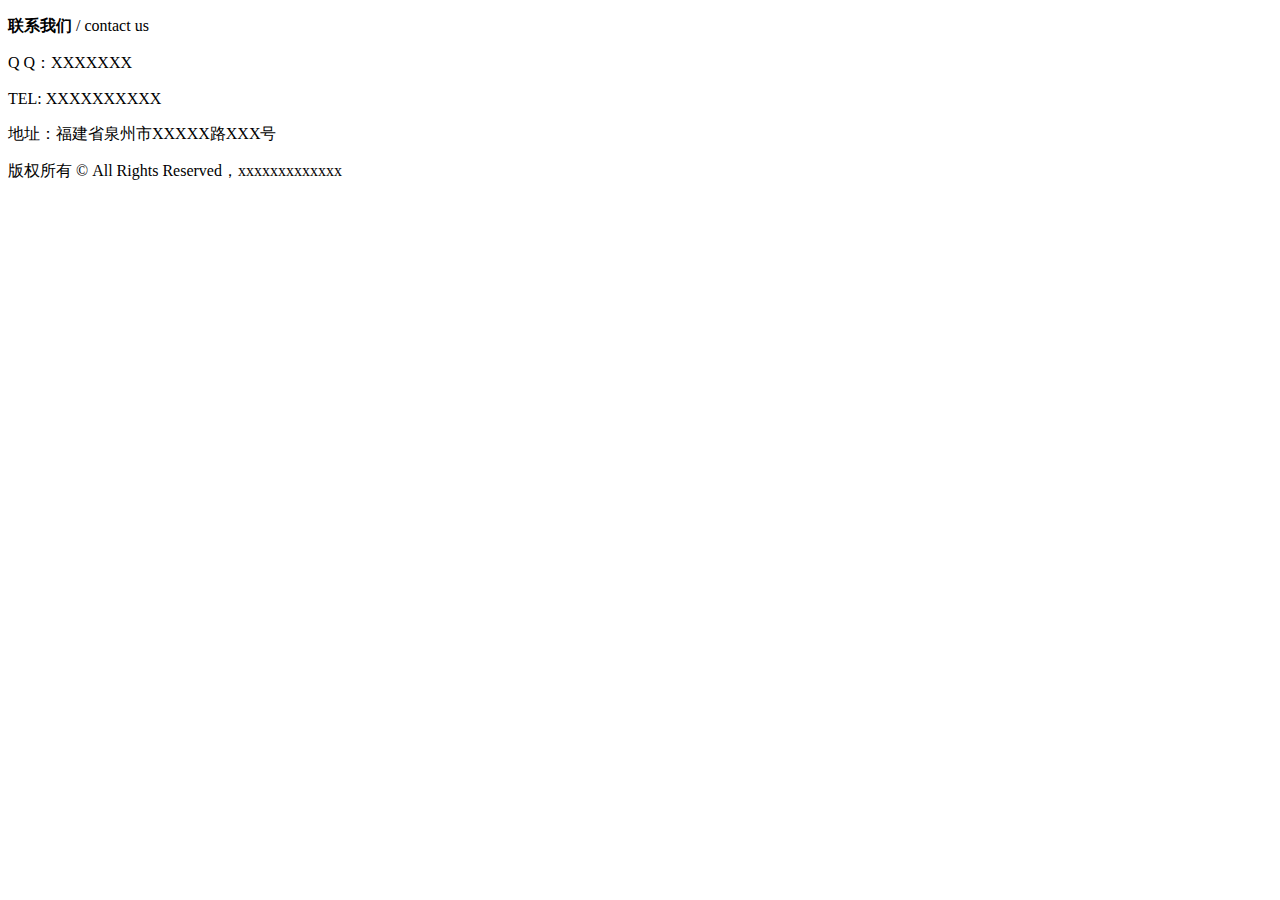
<file: src/main/resources/templates/footer.html>
<!DOCTYPE html>
<html lang="en" xmlns:th="http://www.thymeleaf.org">
<body>
<div class="common-footer">
    <div class="footerMain">
        <div>
            <p style=""><strong>联系我们</strong> / contact us</p>
            <p style="">Q Q：XXXXXXX</p>
            <p style="">TEL: XXXXXXXXXX</p>
            <p style="">地址：福建省泉州市XXXXX路XXX号</p>
        </div>
    </div>
    <div class="copyright">
        <p>版权所有 © All Rights Reserved，xxxxxxxxxxxxx</p>
    </div>
</div>
</body>
</html>
</file>
